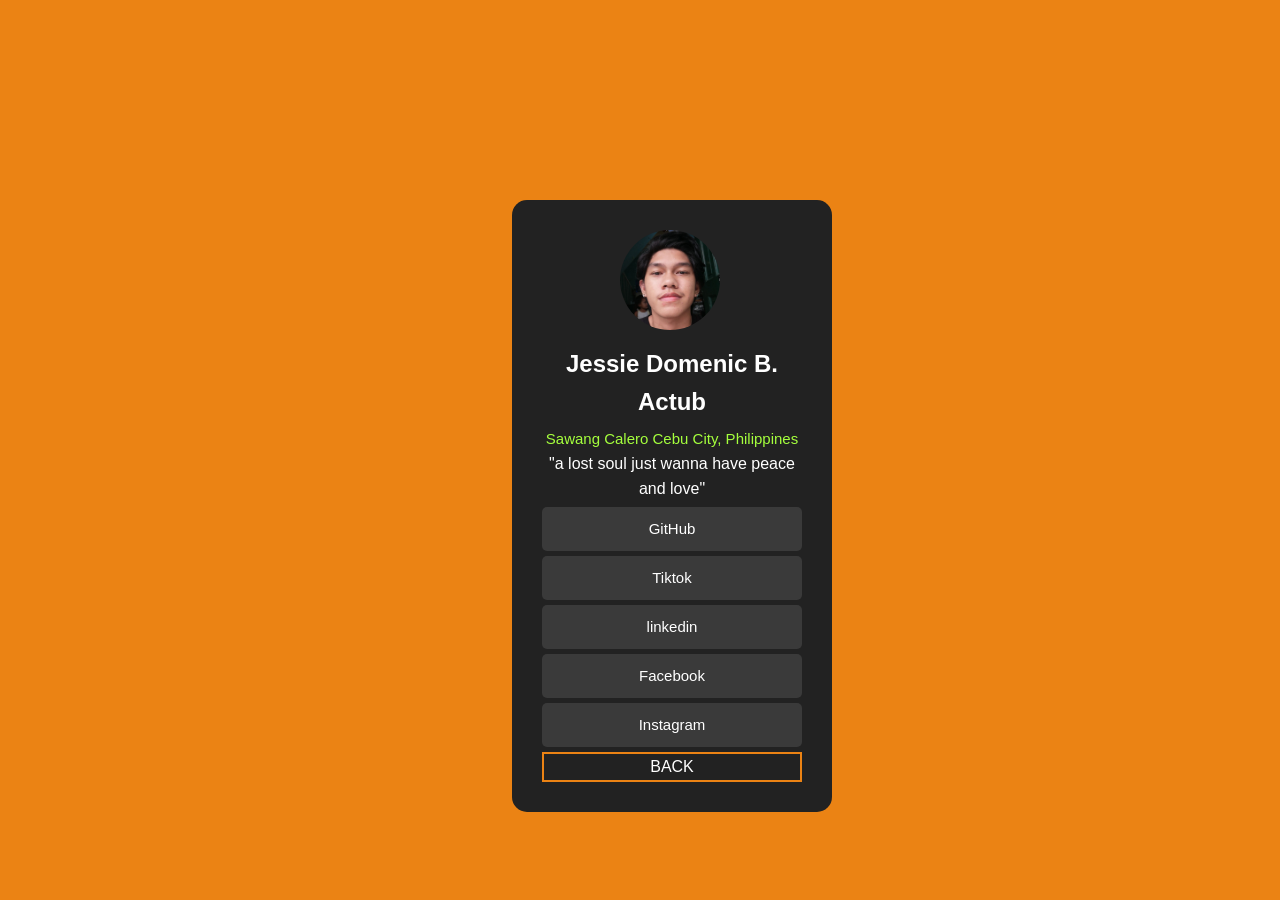
<file: portoflio.html>
<!DOCTYPE html>
<html lang="en">
<head>
    <meta charset="UTF-8">
    <meta name="viewport" content="width=device-width, initial-scale=1.0">
    <title>Profile Card</title>
    <link rel="stylesheet" href="style.css">

</head>
<body class="port">

    <div class="propayl">
        <img src="image/jessie.jpg" alt="Profile Picture">
        <h2>Jessie Domenic B. Actub</h2>
        <p class="location">Sawang Calero Cebu City, Philippines</p>
        <p class="bio">"a lost soul just wanna have peace and love"</p>
        <button onclick="document.location='https://github.com/jessiebacux'">GitHub</button>
        <button onclick="document.location='https://www.tiktok.com/@jessie5419?lang=en'">Tiktok</button>
        <button onclick="document.location='https://www.linkedin.com/in/jessie-domenic-actub-80a0b5334/'">linkedin</button>
        <button onclick="document.location='https://www.facebook.com/jessie.bacux/'">Facebook</button>
        <button onclick="document.location='https://www.instagram.com/jessiebacus/?next=%2F'">Instagram</button>
        <a class="back" href="index.html">BACK</a>

    </div>

</body>
</html>
</file>
<file: style.css>
*,
  *::before,
  *::after {
    margin: 0;
    padding: 0;
    box-sizing: border-box;
  }
  
  li { list-style: none; }
  
  a {
    text-decoration: none;
    color: inherit;
  }
  
  a,
  img,
  svg,
  span,
  input,
  select,
  button,
  textarea,
  ion-icon { display: block; }
  
  img { height: auto; }
  
  input,
  select,
  button,
  textarea {
    background: none;
    border: none;
    font: inherit;
  }
  
  input,
  select,
  textarea { width: 100%; }
  
  button { cursor: pointer; }
  
  ion-icon { pointer-events: none; }
  
  address { font-style: normal; }
  
  html {
    font-family: var(--ff-roboto);
    font-size: 10px;
    scroll-behavior: smooth;
  }
  
  body {
    background-color: var(--white);
    color: var(--sonic-silver);
    font-size: 1.6rem;
    line-height: 1.6;
    overflow-x: hidden;
  }
  
  body.active { overflow: hidden; }
  
  :focus-visible { outline-offset: 4px; }
  
  ::selection {
    background-color: var(--deep-saffron);
    color: var(--white);
  }
  
  ::-webkit-scrollbar { width: 8px; }
  
  ::-webkit-scrollbar-track { background-color: var(--cultured); }
  
  ::-webkit-scrollbar-thumb { background-color: var(--deep-saffron); }
  
  ::-webkit-scrollbar-thumb:hover { background-color: var(--tangerine); }
  
  
  
  
  
    
  .container { padding-inline: 15px; }
  
  .h1,
  .h2,
  .h3,
  .h4 {
    font-family: var(--ff-rubik);
    color: var(--rich-black-fogra-29);
    line-height: 1.2;
    letter-spacing: -1px;
  }
  
  .h1,
  .h2 { font-size: var(--fs-1); }
  
  .h2,
  .h3,
  .h4 { font-weight: var(--fw-600); }
  
  .h3 { font-size: var(--fs-2); }
  
  .h4 { font-size: var(--fs-3); }
  
  .btn  {
    background-color: var(--bg-color, var(--deep-saffron));
    color: var(--white);
    font-family: var(--ff-rubik);
    font-size: var(--fs-4);
    font-weight: var(--fw-500);
    height: var(--height, 45px);
    padding-inline: var(--padding-inline, 35px);
    transition: var(--transition-1);
    width: 150px;
    display: flex;            
    justify-content: center;  
    align-items: center;      
    text-align: center;   
  }
  :root {

      
    --rich-black-fogra-29: hsl(210, 26%, 7%);
    --champagne-pink_20: hsla(23, 61%, 86%, 0.2);
    --independence_30: hsla(245, 17%, 29%, 0.3);
    --gray-x-11-gray: hsl(0, 0%, 73%);
    --champagne-pink: hsl(23, 61%, 86%);
    --spanish-gray: hsl(0, 0%, 60%);
    --sonic-silver: hsl(0, 0%, 47%);
    --deep-saffron: hsl(32, 100%, 59%);
    --dark-orange: hsl(28, 100%, 58%);
    --desert-sand: hsl(23, 49%, 82%);
    --isabelline: hsl(38, 44%, 96%);
    --gainsboro: hsl(0, 0%, 87%);
    --tangerine: hsl(31, 84%, 50%);
    --cinnabar: hsl(3, 90%, 55%);
    --black_95: hsla(0, 0%, 0%, 0.95);
    --cultured: hsl(0, 0%, 93%);
    --white: hsl(0, 0%, 100%);
    --black: hsl(0, 0%, 0%);
    --onyx: hsl(0, 0%, 27%);
  
      
    --ff-shadows-into-light: 'Shadows Into Light', cursive;
    --ff-roboto: 'Roboto', sans-serif;
    --ff-rubik: 'Rubik', sans-serif;
  
    --fs-1: 3.2rem;
    --fs-2: 2.2rem;
    --fs-3: 1.8rem;
    --fs-4: 1.4rem;
    --fs-5: 1.2rem;
  
    --fw-500: 500;
    --fw-600: 600;
    --fw-700: 700;
  
      
    --section-padding: 60px;
  
      
    --shadow-1: 0 1px 4px hsla(0, 0%, 0%, 0.2);
    --shadow-2: 0 1px 2px hsla(0, 0%, 0%, 0.2);
  
      
    --transition-1: 0.25s ease;
    --transition-2: 0.5s ease;
  
      
    --clip-path-1: polygon(0 40%, 100% 0%, 100% 100%, 0 100%);
    --clip-path-2: polygon(0 0%, 100% 0%, 100% 100%, 0 100%);
  
  }
  
  .btn-hover {
    position: relative;
    overflow: hidden;
    z-index: 1;
  }
  
  .btn-hover::after {
    content: "";
    position: absolute;
    bottom: -1px;
    left: 20px;
    width: 1px;
    height: 1px;
    transform: translate(-50%, 51%) scale(var(--scale, 1));
    border-radius: 50%;
    background-color: var(--rich-black-fogra-29);
    z-index: -1;
    transition: var(--transition-2);
  }

  
  .btn-hover:is(:hover, :focus)::after { --scale: 500; }
  
  .section { padding-block: var(--section-padding); }
  
  .section.white { background-color: var(--isabelline); }
  
  .section-divider { position: relative; }
  
  .section-divider::before,
  .section-divider::after {
    content: "";
    position: absolute;
    bottom: 0;
    left: 0;
    width: 100%;
    height: 15px;
    background-repeat: repeat no-repeat;
    background-position: bottom;
  }
  
  .section-divider.white::after { background-image: url("../images/shape-white.png"); }
  
  .section-divider.gray::after { background-image: url("../images/shape-grey.png"); }
  
  .w-100 { width: 100%; }
  
  .has-scrollbar {
    display: flex;
    gap: 10px;
    overflow-x: auto;
    scroll-snap-type: inline mandatory;
    padding-block-end: 40px;
  }
  
  .has-scrollbar::-webkit-scrollbar { height: 12px; }
  
  .has-scrollbar::-webkit-scrollbar-button { width: calc(25% - 40px); }
  
  .has-scrollbar::-webkit-scrollbar-track {
    outline: 2px solid var(--deep-saffron);
    border-radius: 50px;
  }
  
  .has-scrollbar::-webkit-scrollbar-thumb {
    border: 3px solid var(--cultured);
    border-radius: 50px;
  }
  
  .section-title > .span {
    display: inline-block;
    color: var(--deep-saffron);
  }
  
  .abs-img {
    position: absolute;
    transform: scale(1);
  }
  
  .scale-up-anim { animation: scaleUp 1s linear infinite alternate; }
  
  @keyframes scaleUp {
    0% { transform: scale(1);}
    100% { transform: scale(1.05); }
  }
  
  .section-subtitle {
    color: var(--cinnabar);
    font-family: var(--ff-rubik);
    text-align: center;
    font-weight: var(--fw-500);
  }
  
  .badge {
    position: absolute;
    background: var(--bg-color, var(--cinnabar));
    color: var(--white);
    font-size: var(--fs-5);
    font-weight: var(--fw-600);
    padding: var(--padding-block, 2px) 15px;
  }
  
  .rating-wrapper {
    display: flex;
    gap: 5px;
    color: var(--deep-saffron);
  }
  
  
  
  
  
    
  
  .header-btn-group .btn { display: none; }
  
  .header {
    --color: var(--white);
    --btn-color: var(--champagne-pink);
  
    position: absolute;
    top: 0;
    left: 0;
    width: 100%;
    padding-block: 20px;
    border-block-end: 1px solid var(--champagne-pink_20);
    z-index: 4;
  }
  
  .header.active {
    --color: var(--rich-black-fogra-29);
    --btn-color: var(--rich-black-fogra-29);
  
    position: fixed;
    top: -86px;
    background-color: var(--white);
    box-shadow: var(--shadow-1);
    animation: slideIn 0.5s ease-out forwards;
  }
  
  @keyframes slideIn {
    0% { transform: translateY(0); }
    100% { transform: translateY(100%); }
  }
  
  .header .container {
    display: flex;
    justify-content: space-between;
    align-items: center;
  }
  
  .logo {
    color: var(--color);
    font-family: var(--ff-rubik);
    font-size: 2.8rem;
    font-weight: var(--fw-700);
    letter-spacing: -2px;
  }
  
  .logo .span {
    display: inline-block;
    color: var(--deep-saffron);
  }
  
  .header-btn-group {
    display: flex;
    align-items: center;
    gap: 20px;
  }
  
  .search-btn {
    color: var(--btn-color);
    font-size: 20px;
  }
  
  .search-btn ion-icon { --ionicon-stroke-width: 50px; }
  
  .nav-toggle-btn {
    display: grid;
    gap: 4px;
  }
  
  .line {
    width: 10px;
    height: 3px;
    background-color: var(--btn-color);
    border-radius: 5px;
    transition: var(--transition-1);
  }
  
  .line.middle { width: 20px; }
  
  .line.bottom { margin-left: auto; }
  
  .nav-toggle-btn.active .line.top { transform: translate(1px, 3px) rotate(45deg); }
  
  .nav-toggle-btn.active .line.middle { transform: rotate(-45deg); }
  
  .nav-toggle-btn.active .line.bottom { transform: translate(-1px, -3px) rotate(45deg); }
  
  .navbar {
    position: absolute;
    top: 100%;
    left: 50%;
    transform: translateX(-50%);
    width: calc(100% - 30px);
    background-color: var(--white);
    padding-inline: 20px;
    box-shadow: var(--shadow-1);
    height: 0;
    overflow: hidden;
    visibility: hidden;
    transition: var(--transition-1);
  }
  
  .navbar.active {
    height: 236px;
    visibility: visible;
  }
  
  .navbar-list { margin-block: 10px; }
  
  .nav-item:not(:last-child) { border-block-end: 1px solid hsla(0, 0%, 0%, 0.04); }
  
  .navbar-link {
    color: var(--rich-black-fogra-29);
    font-size: var(--fs-4);
    font-family: var(--ff-rubik);
    font-weight: var(--fw-500);
    padding: 10px 15px;
    transition: var(--transition-1);
  }
  
  .navbar-link:is(:hover, :focus) { color: var(--dark-orange); }
  
  
  
  
    
  .search-container {
    position: fixed;
    top: -60%;
    left: 0;
    width: 100%;
    height: 110%;
    background-color: var(--black_95);
    display: flex;
    justify-content: center;
    align-items: center;
    padding-inline: 15px;
    z-index: 5;
    visibility: hidden;
    opacity: 0;
    transition: var(--transition-2);
  }
  
  .search-container.active {
    visibility: visible;
    opacity: 1;
    transform: translateY(50%);
  }
  
  .search-box {
    position: relative;
    width: 100%;
    max-width: 500px;
  }
  
  .search-input {
    color: var(--gainsboro);
    font-size: 3rem;
    padding: 20px 15px;
    padding-inline-end: 70px;
  }
  
  .search-input::placeholder { color: var(--spanish-gray); }
  
  .search-input::-webkit-search-cancel-button { display: none; }
  
  .search-submit {
    position: absolute;
    top: 50%;
    transform: translateY(-50%);
    right: 15px;
    color: var(--onyx);
    font-size: 4rem;
    transition: var(--transition-1);
  }
  
  .search-submit:is(:hover, :focus) { color: var(--gainsboro); }
  
  .search-close-btn {
    position: absolute;
    inset: 0;
    z-index: -1;
    cursor: url("../images/close.png"), auto;
  }
  
  
  
  
  
    
  .hero-banner { display: none; }
  
  .hero {
    background-repeat: no-repeat;
    background-size: cover;
    background-position: center;
    padding-block: 145px 60px;
    text-align: center;
    background-color: maroon;
  }
  
  .hero-subtitle {
    color: var(--dark-orange);
    font-family: var(--ff-shadows-into-light);
    font-size: var(--fs-3);
    letter-spacing: 1px;
    margin-block-end: 25px;
  }
  .hero-subtitle1 {
    color: var(--dark-orange);
    font-family: var(--ff-shadows-into-light);
    font-size: var(--fs-1);
    letter-spacing: 1px;
    margin-block-end: 25px;
    text-align: center;
  }
  
  .hero-title {
    color: var(--champagne-pink);
    max-width: 15ch;
    margin-inline: auto;
  }
  
  
  .hero-text {
    color: var(--desert-sand);
    margin-block: 15px 30px;
    max-width: 44ch;
    margin-inline: auto;
  }
  
  .hero .btn { margin-inline: auto; }
  
  .hero .btn:is(:hover, :focus) {
    background-color: var(--white);
    color: var(--black);
  }
  
  
  
  
  
    
  .promo-card {
    position: relative;
    background-color: var(--white);
    text-align: center;
    padding: 40px 30px;
    box-shadow: var(--shadow-2);
    z-index: 1;
  }
  
  .promo-card::after {
    content: "";
    position: absolute;
    inset: 0;
    background-color: var(--deep-saffron);
    clip-path: var(--clip-path-1);
    transform: scaleY(0.3);
    transform-origin: bottom;
    z-index: -1;
    transition: var(--transition-1);
  }
  
  .promo-card:hover::after {
    clip-path: var(--clip-path-2);
    transform: scaleY(1);
  }
  
  .promo-card .card-icon svg { margin-inline: auto; }
  
  .promo-card:hover .card-icon path { fill: var(--white); }
  
  .promo-card:hover :is(.card-title, .card-text) { color: var(--white); }
  
  .promo-card .card-title {
    margin-block: 15px;
    transition: var(--transition-1);
  }
  
  .promo-card .card-text {
    margin-block-end: 15px;
    transition: var(--transition-1);
  }
  
  .promo-card .card-banner {
    max-width: max-content;
    margin-inline: auto;
    aspect-ratio: 1 / 1;
  }
  
  .promo-item {
    min-width: 100%;
    scroll-snap-align: start;
  }
  
  
  
  
  
    
  .about { text-align: center; }
  
  .about-banner {
    position: relative;
    aspect-ratio: 1 / 0.9;
  }
  
  .about-img {
    max-width: max-content;
    margin-inline: auto;
  }
  
  .about-banner .abs-img {
    top: 0;
    left: 100px;
  }
  .profile {
    background-color: #222;
    color: white;
    border-radius: 15px;
    padding: 30px;
    width: 320px;
    box-shadow: 0 4px 12px rgba(0, 0, 0, 0.3);
    text-align: center;
    transition: transform 0.3s ease;
}

.profile:hover {
    transform: scale(1.05);
}

.profile img {
    width: 100px;
    height: 100px;
    border-radius: 50%;
    margin-bottom: 15px;
    object-fit: cover;
}

.profile h2 {
    margin-bottom: 10px;
    font-weight: 700;
    font-size: 22px;
}

.profile p.location {
    color: #a5ff3d;
    font-size: 14px;
    margin-bottom: 10px;
}

.profile p.bio {
    font-size: 16px;
    color: #bbb;
    font-style: italic;
    margin-bottom: 20px;
}

.profile button {
    background-color: #3a3a3a;
    color: white;
    border: none;
    padding: 12px 20px;
    margin: 8px 0;
    border-radius: 5px;
    width: 100%;
    font-size: 14px;
    cursor: pointer;
    transition: background-color 0.3s;
}

.profile button:hover {
    background-color: #555;
}

.profile button:active {
    background-color: #777;
}

/* Social icons */
.social-icons {
    margin-top: 15px;
}

.social-icons a {
    color: #fff;
    font-size: 24px;
    margin: 0 10px;
    text-decoration: none;
    transition: color 0.3s;
}

.social-icons a:hover {
    color: #a5ff3d;
}

@media (max-width: 400px) {
    .profile {
        width: 90%;
        padding: 20px;
    }

    .profile h2 {
        font-size: 20px;
    }

    .profile p.location, .profile p.bio {
        font-size: 14px;
    }
}
  .about .section-title {
    max-width: 20ch;
    margin-block: 40px 10px;
    margin-inline: auto;
  }
  
  .about-list { margin-block: 20px 30px; }
  
  .about-item {
    display: flex;
    justify-content: center;
    align-items: center;
    gap: 10px;
  }
  
  .about-item:not(:last-child) { margin-block-end: 10px; }
  
  .about-item ion-icon {
    background-color: var(--deep-saffron);
    color: var(--white);
    font-size: 1.2rem;
    padding: 4px;
    border-radius: 50%;
    --ionicon-stroke-width: 110px;
  }
  
  .about-item .span {
    color: var(--rich-black-fogra-29);
    font-family: var(--ff-rubik);
    font-weight: var(--fw-500);
  }
  
  .about .btn { margin-inline: auto; }
  
  
  
  
  
    
  .food-menu {
    background-color: var(--isabelline);
    text-align: center;
  }
  
  .food-menu .section-title { margin-block: 10px 20px; }
  
  .food-menu .section-text {
    max-width: 44ch;
    margin-inline: auto;
    margin-block-end: 30px;
  }
  
  .fiter-list {
    display: flex;
    flex-wrap: wrap;
    justify-content: center;
    gap: 10px;
    margin-block-end: 40px;
  }
  
  .filter-btn {
    background-color: var(--white);
    color: var(--color, var(--rich-black-fogra-29));
    font-family: var(--ff-rubik);
    font-weight: var(--fw-500);
    padding: 5px 20px;
    border: 1px solid var(--border-color, var(--cultured));
  }
  
  .filter-btn.active {
    background-color: var(--deep-saffron);
    --color: var(--white);
    --border-color: var(--deep-saffron);
  }
  
  .food-menu-list {
    display: grid;
    gap: 30px;
  }
  
  .food-menu-card {
    background-color: var(--white);
    padding: 40px;
    box-shadow: var(--shadow-2);
  }
  
  .food-menu-card:focus-within { outline: 1px auto -webkit-focus-ring-color; }
  
  .food-menu-card .card-banner {
    position: relative;
    padding-block-start: 30px;
    max-width: max-content;
    aspect-ratio: 1 / 1;
    margin-inline: auto;
  }
  
  .food-menu-card .badge {
    top: 0;
    left: 0;
  }
  
  .food-menu-btn {
    position: absolute;
    top: calc(50% + 15px);
    left: 50%;
    transform: translate(-50%, 0);
    min-width: max-content;
    --bg-color: var(--cinnabar);
    width: 60%;
    --height: 40px;
    --padding-inline: 20px;
    opacity: 0;
    transition: var(--transition-2);
  }
  
  .food-menu-btn:is(:hover, :focus) { --bg-color: var(--deep-saffron); }
  
  .food-menu-card:is(:hover, :focus-within) .food-menu-btn {
    transform: translate(-50%, -50%);
    opacity: 1;
  }
  
  .food-menu-card .wrapper {
    display: flex;
    justify-content: center;
    align-items: center;
    gap: 15px;
    margin-block: 20px 10px;
  }
  
  .food-menu-card .category {
    font-family: var(--ff-rubik);
    font-weight: var(--fw-500);
  }
  
  .food-menu-card .rating-wrapper { font-size: 1.4rem; }
  
  .food-menu-card .card-title { margin-block-end: 10px; }
  
  .food-menu-card .price-wrapper {
    display: flex;
    justify-content: center;
    gap: 5px;
    font-family: var(--ff-rubik);
    font-weight: var(--fw-600);
  }
  
  .food-menu-card .price-text {
    color: var(--cinnabar);
    text-transform: uppercase;
    padding-inline-end: 5px;
  }
  
  .food-menu-card .price { color: var(--deep-saffron); }
  
  .food-menu-card .del { color: var(--gray-x-11-gray); }
  
  
  
  
  
    
  .cta {
    background-repeat: no-repeat;
    background-size: cover;
    background-position: center;
    text-align: center;
    overflow: hidden;
  }
  
  .cta::before {
    bottom: auto;
    top: 0;
    background-image: url("../images/shape-grey.png");
    transform: scaleY(-1);
  }
  
  .cta .section-title {
    color: var(--white);
    line-height: 1.5;
    letter-spacing: -2px;
    max-width: 17ch;
    margin-inline: auto;
  }
  
  .cta .section-text {
    color: var(--gainsboro);
    margin-block: 25px 20px;
  }
  
  .cta .btn { margin-inline: auto; }
  
  .cta-banner {
    position: relative;
    aspect-ratio: 1 / 0.9;
  }
  
  .cta-img { transform: scale(1.3) translateY(60px); }
  
  .cta-banner .abs-img {
    top: 50px;
    left: 10px;
  }
  
  
  
  
  
    
  .delivery-content { margin-block-end: 40px; }
  
  .delivery .section-title {
    max-width: 17ch;
    line-height: 1.6;
    letter-spacing: -2px;
  }
  
  .delivery .section-text { margin-block: 15px 25px; }
  
  .delivery-banner {
    position: relative;
    aspect-ratio: 1 / 0.86;
  }
  
  .delivery-img {
    position: absolute;
    top: 0;
    left: 0;
    transform: translateX(-80px);
    transition: var(--transition-2);
  }
  
  
  
  
  
    
  .testi { text-align: center; }
  
  .testi .section-title { margin-block: 10px 20px; }
  
  .testi .section-text {
    max-width: 44ch;
    margin-inline: auto;
    margin-block-end: 30px;
  }
  
  .testi-card {
    background-color: var(--white);
    padding: 40px;
    text-align: left;
    box-shadow: var(--shadow-2);
  }
  
  .testi-card .profile-wrapper {
    display: flex;
    align-items: center;
    gap: 15px;
  }
  
  .testi-card .avatar {
    min-width: max-content;
    border-radius: 50%;
    overflow: hidden;
  }
  
  .testi-card .testi-name { margin-block-end: 2px; }
  
  .testi-card .testi-title {
    font-family: var(--ff-rubik);
    font-size: var(--fs-4);
  }
  
  .testi-card .testi-text { margin-block: 20px 15px; }
  
  .testi-item {
    min-width: 100%;
    scroll-snap-align: start;
  }
  
  
  
  
  
    
  .banner { color: var(--white); }
  
  .banner-list {
    display: grid;
    gap: 10px;
  }
  
  .banner-lg { height: 430px; }
  
  .banner-sm { height: 200px; }
  
  .banner-md { height: 240px; }
  
  .banner-card {
    position: relative;
    height: 100%;
    box-shadow: var(--shadow-2);
    overflow: hidden;
  }
  
  .banner-card .banner-img {
    background-color: var(--gainsboro);
    width: 100%;
    height: 100%;
    object-fit: cover;
    transform: scale(1);
    transition: var(--transition-2);
  }
  
  .banner-card:is(:hover, :focus-within) .banner-img { transform: scale(1.05); }
  
  .banner-item-content {
    position: absolute;
    top: 50%;
    transform: translateY(-50%);
    left: 20px;
    right: 20px;
    max-height: calc(100% - 30px);
  }
  
  .banner-md .banner-item-content { left: 50%; }
  
  .banner-subtitle,
  .banner-title {
    font-family: var(--ff-rubik);
    font-weight: var(--fw-600);
    line-height: 1.2;
    letter-spacing: -0.5px;
  }
  
  .banner-lg .banner-subtitle {
    font-size: var(--fs-2);
    margin-block-end: 10px;
  }
  
  .banner-lg .banner-title {
    font-size: var(--fs-1);
    max-width: 16ch;
  }
  
  :is(.banner-md, .banner-sm) .banner-title {
    font-size: var(--fs-2);
    max-width: 10ch;
  }
  
  .banner-card .banner-text { margin-block: 10px 15px; }
  
  .banner-card .btn {
    --bg-color: var(--dark-orange);
    --height: 40px;
    --padding-inline: 25px;
  }
  
  .banner-card .btn:is(:hover, :focus) { background-color: var(--rich-black-fogra-29); }
  
  
  
  
  
    
  .blog { text-align: center; }
  
  .blog .section-title { margin-block: 10px 20px; }
  
  .blog .section-text {
    margin-block-end: 40px;
    max-width: 44ch;
    margin-inline: auto;
  }
  
  .blog-list {
    display: grid;
    gap: 30px;
  }
  
  .blog-card {
    background-color: var(--white);
    text-align: left;
    box-shadow: var(--shadow-2);
  }
  
  .blog-card .card-banner {
    position: relative;
    aspect-ratio: 1 / 0.65;
    background-color: var(--gainsboro);
  }
  
  .blog-card .badge {
    top: 20px;
    right: 20px;
    font-family: var(--ff-rubik);
    text-transform: uppercase;
    --bg-color: var(--tangerine);
    --padding-block: 5px;
  }
  
  .blog-card .card-content { padding: 30px; }
  
  .blog-card .card-meta-wrapper {
    display: flex;
    flex-wrap: wrap;
    justify-content: flex-start;
    align-items: center;
    gap: 12px 20px;
  }
  
  .blog-card .card-meta-link {
    display: flex;
    align-items: center;
    gap: 10px;
  }
  
  .blog-card .card-meta-link ion-icon {
    color: var(--tangerine);
    font-size: 1.5rem;
    --ionicon-stroke-width: 60px;
  }
  
  .blog-card :is(.meta-info, .btn-link) {
    color: var(--rich-black-fogra-29);
    font-family: var(--ff-rubik);
    font-size: var(--fs-5);
    font-weight: var(--fw-600);
    text-transform: uppercase;
    line-height: 1;
    transition: var(--transition-1);
  }
  
  .blog-card .card-meta-link:is(:hover, :focus) .meta-info {
    color: var(--deep-saffron);
  }
  
  .blog-card .card-title {
    font-size: var(--fs-3);
    margin-block: 20px 15px;
    transition: var(--transition-1);
  }
  
  .blog-card .card-title:is(:hover, :focus) {
    opacity: 0.8;
    text-decoration: underline;
  }
  
  .blog-card .card-text { margin-block-end: 20px; }
  
  .blog-card .btn-link {
    display: flex;
    align-items: center;
    gap: 5px;
  }
  
  .blog-card .btn-link ion-icon { font-size: 1.5rem; }
  
  .blog-card .btn-link:is(:hover, :focus) {
    color: var(--deep-saffron);
    gap: 10px;
  }
  
  
  
  
  
    
  .footer { overflow: hidden; }
  
  .footer-top {
    position: relative;
    padding-block: 120px;
    background-repeat: no-repeat;
    background-size: contain;
    background-position: bottom;
    border-block-end: 2px solid var(--independence_30);
  }
  
  .footer-top::after {
    content: url(../images/delivery-boy.svg);
    position: absolute;
    bottom: -11px;
    left: -160px;
    width: 160px;
    animation: running-cycle 20s linear infinite;
  }
  
  @keyframes running-cycle {
    0% { left: -160px; }
    100% { left: 100%; }
  }
  
  .footer-top .container {
    display: grid;
    gap: 30px;
  }
  
  .footer .logo {
    color: var(--rich-black-fogra-29);
    font-size: 3.2rem;
  }
  
  .footer-text { margin-block: 15px 25px; }
  
  .social-list {
    display: flex;
    gap: 5px;
  }
  
  .social-link {
    background-color: var(--dark-orange);
    color: var(--white);
    font-size: 1.5rem;
    padding: 10px;
    transition: var(--transition-1);
  }
  
  .social-link:is(:hover, :focus) { background-color: var(--rich-black-fogra-29); }
  
  .footer-list-title {
    position: relative;
    max-width: max-content;
    color: var(--rich-black-fogra-29);
    font-family: var(--ff-rubik);
    font-size: var(--fs-3);
    font-weight: var(--fw-600);
    letter-spacing: -1px;
    margin-block-end: 20px;
    margin-top: 100px;
  }
  
  .footer-list-title::after {
    content: "";
    position: absolute;
    top: 50%;
    transform: translateY(-50%);
    left: calc(100% + 15px);
    background-color: var(--deep-saffron);
    width: 40px;
    height: 4px;
    border-inline-end: 5px solid var(--deep-saffron);
    box-shadow: inset -5px 0 0 var(--white);
  }
  
  .footer-list > li:not(:last-child) { margin-block-end: 15px; }
  
  .footer-list address { max-width: 20ch; }
  
  .footer-form {
    background-color: var(--white);
    padding: 30px;
    border: 1px solid var(--cultured);
    box-shadow: var(--shadow-2);
  }
  
  .input-wrapper {
    display: grid;
    gap: 10px;
    margin-block-end: 10px;
  }
  
  .input-field {
    color: var(--spanish-gray);
    font-size: var(--fs-4);
    border: 1px solid var(--cultured);
    padding: 8px 12px;
  }
  
  .input-field::placeholder { color: var(--spanish-gray); }
  
  .input-field::-webkit-calendar-picker-indicator { opacity: 0.5; }
  
  textarea.input-field {
    min-height: 50px;
    max-height: 150px;
    height: 100px;
    resize: vertical;
    margin-block-end: 10px;
  }
  
  .footer-form .btn {
    font-size: var(--fs-15);
    --height: 40px;
    --padding-inline: 25px;
  }
  
  .footer-form .btn:is(:hover, :focus) { background-color: var(--rich-black-fogra-29); }
  
  .footer-bottom {
    padding-block: 20px;
    text-align: center;
  }
  
  .copyright-link { display: inline-block; }
  
  .copyright-link:is(:hover, :focus) { text-decoration: underline; }
  
  
  
  
  
    
  .back-top-btn {
    position: fixed;
    bottom: 10px;
    right: 20px;
    background-color: var(--deep-saffron);
    color: var(--white);
    padding: 15px;
    border-radius: 50%;
    box-shadow: var(--shadow-1);
    z-index: 2;
    opacity: 0;
    visibility: hidden;
    transition: var(--transition-1);
  }
  
  .back-top-btn.active {
    opacity: 1;
    visibility: visible;
    transform: translateY(-10px);
  }
  
  .back-top-btn:is(:hover, :focus) { background-color: var(--rich-black-fogra-29); }
  
  
  
  
  
    
    
  @media (min-width: 480px) {
  
      
    .header-btn-group .btn {
      display: block;
      --bg-color: var(--dark-orange);
    }
    
  }
  
  
  
  
  
    
  @media (min-width: 550px) {
  
      
    .container {
      max-width: 550px;
      width: 100%;
      margin-inline: auto;
    }
  
    .has-scrollbar > li { min-width: calc(50% - 5px); }
  
  
  
      
    .hero-title { --fs-1: 4.2rem; }
  
  
  
      
    .footer-top .container { grid-template-columns: 1fr 1fr; }
  
  }
  
  
  
  
  
    
  @media (min-width: 768px) {
  
      
    .container { max-width: 720px; }
  
  
  
      
    .hero {
      position: relative;
      text-align: left;
      overflow: hidden;
      z-index: 1;
    }
  
    .hero-content > :is(*, .btn) { margin-inline: 0; }
  
    .hero-banner {
      display: block;
      position: absolute;
      top: calc(50% + 86px);
      transform: translateY(-50%);
      right: 50px;
      max-width: 40%;
      aspect-ratio: 1 / 0.9;
    }
  
    .hero-img {
      position: absolute;
      bottom: 0;
    }
  
    .hero::after {
      content: "";
      position: absolute;
      right: 0;
      bottom: -2px;
      width: 100%;
      height: 100%;
      background-image: url("../images/hero-bg-shape.png");
      background-repeat: no-repeat;
      background-size: contain;
      background-position: right bottom;
      pointer-events: none;
      z-index: -1;
    }
  
  
  
      
    .about .container {
      display: grid;
      grid-template-columns: 1fr 1fr;
      gap: 30px;
    }
  
    .about { text-align: left; }
  
    .about .section-title { margin-block-start: 0; }
  
    .about :is(.section-title, .btn) { margin-inline: 0; }
  
    .about-item { justify-content: flex-start; }
  
  
  
      
    .food-menu-list { grid-template-columns: 1fr 1fr; }
  
    .food-menu-card :is(.wrapper, .price-wrapper) { justify-content: flex-start; }
  
    .food-menu-card .card-title { text-align: left; }
  
  
  
      
    .cta .container {
      display: grid;
      grid-template-columns: 1fr 1fr;
      align-items: center;
      gap: 30px;
    }
  
    .cta { text-align: left; }
  
    .cta :is(.section-title, .btn) { margin-inline: 0; }
  
    .cta-img { transform: scale(1.3) translate(90px, 20px); }
  
  
  
      
    .delivery .container {
      display: grid;
      grid-template-columns: 1fr 1fr;
      align-items: center;
      gap: 50px;
    }
  
  

  
    .banner-list { grid-template-columns: repeat(4, 1fr); }
  
    .banner-lg {
      grid-column: 1 / 3;
      grid-row: 1 / 3;
    }
  
    .banner-md {
      grid-column: 3 / 5;
      grid-row: 2 / 3;
      height: 220px;
    }
  
  
  
   
  
    .blog-list { grid-template-columns: 1fr 1fr; }
  
    .blog-card { height: 100%; }
  
  
  
    
  
    .input-wrapper { grid-template-columns: 1fr 1fr; }
  
  }
  
  
  
  
  
  
  
  @media (min-width: 992px) {
  
   
  
    :root {
  
     
      --section-padding: 120px;
  
    }
  
  
 
    .container { max-width: 960px; }
  
    .has-scrollbar > li { min-width: calc(33.33% - 6.66px); }
  
    .h2 { --fs-1: 4.2rem; }
  
  
 
  
    .nav-toggle-btn { display: none; }
  
    .header .container { gap: 20px; }
  
    .navbar,
    .navbar.active {
      all: unset;
      margin-inline-start: auto;
    }
  
    .navbar-list {
      margin-block: 0;
      display: flex;
      gap: 5px;
    }
  
    .nav-item:not(:last-child) { border-block-end: none; }
  
    .navbar-link {
      --fs-4: 1.5rem;
      color: var(--btn-color);
      letter-spacing: -0.5px;
    }
  
  
  
  
  
    .hero {
      min-height: 660px;
      display: grid;
      align-items: center;
    }
  
    .hero-subtitle { --fs-3: 3.2rem; }
  
    .hero-title {
      --fs-1: 7rem;
      letter-spacing: -2.5px;
    }
  
    .hero-text { font-size: var(--fs-3); }
  
    .hero-banner {
      max-width: 45%;
      top: auto;
      bottom: 0;
      transform: translateY(0);
    }
  
    .hero-img-bg { transform: scale(1.4) translate(20px, -20px); }
  
  
  
    
  
    .food-menu-list { grid-template-columns: repeat(3, 1fr); }
  
    .food-menu-card { height: 100%; }
  
  
  
  
    .cta-img { transform: scale(1.4) translate(20px, 40px); }
  
    .cta-banner .abs-img { left: -50px; }
  
    :is(.cta, .delivery) .section-title { line-height: 1.2; }
  
  
  
  
  
    .banner-lg .banner-title {
      --fs-1: 3.6rem;
      letter-spacing: -2px;
    }
  
    :is(.banner-md, .banner-sm) .banner-title,
    .banner-lg .banner-subtitle { --fs-2: 3.2rem; }
  
  
  
    
  
    .testi-list { padding-block-end: 0; }
  
  
  
  
  
    .blog-list { grid-template-columns: repeat(3, 1fr); }
  
    .blog-card .card-title { --fs-3: 2.2rem; }
  
  
  

  
    .footer-top .container { grid-template-columns: 1fr 1fr 1fr 1.6fr; }
  
    .footer-form { margin-block-start: -170px; }
  
  
  
    .back-top-btn {
      bottom: 20px;
      right: 30px;
    }
  
  }
  
  

  
  @media (min-width: 1200px) {
  
 
    .container { max-width: 1200px; }
  
  
  
   
  
    .hero { min-height: 770px; }
  
  

    
    .promo .promo-item { min-width: calc(25% - 7.5px); }
  
  
 
    .about .container { gap: 60px; }
  
  
  

    .cta { --section-padding: 60px; }
  
    .cta .section-title { max-width: 18ch; }
  
  
  
    
  
    .banner-md .banner-item-content { left: 55%; }
  
  
  
  
    .footer-top .container { grid-template-columns: 1.4fr 1fr 1fr 1.6fr; }
  
  }

  .propayl {
    background-color: #222;
    color: white;
    border-radius: 15px;
    padding: 30px;   
    width: 320px;
    
}

.propayl img {
    width: 100px;
    height: 100px;
    border-radius: 50%;
    margin-bottom: 15px;
    margin-left: 30%;
    
}

.propayl h2 {
    margin-bottom: 5px;
    font-family: "Roboto", sans-serif;
    font-weight: 700;
    font-style: normal;
}

.propayl p.location {
    color: #a5ff3d;
    font-size: 15px;
    margin: 0;

}

.propayl p.bayo {
    margin: 10px 0;
    font-family: "Roboto", sans-serif;
    font-weight: 400;
    font-style: normal;

}

.propayl button {
    background-color: #3a3a3a;
    color: white;
    border: none;
    padding: 10px 20px;
    margin: 5px 0;
    border-radius: 5px;
    width: 100%;
    font-size: 15px;
}

.propayl button:hover {
    background-color: hsl(31, 84%, 50%);
}

.propayl button:active {
    background-color: hsl(31, 84%, 50%);
}
.port {
  background-color: hsl(31, 84%, 50%);
          
            display: flex;
            margin-left: 40%;
            margin-top: 200px;
            text-align: center;
}
.back{
  border:2px solid hsl(31, 84%, 50%);
}
</file>
